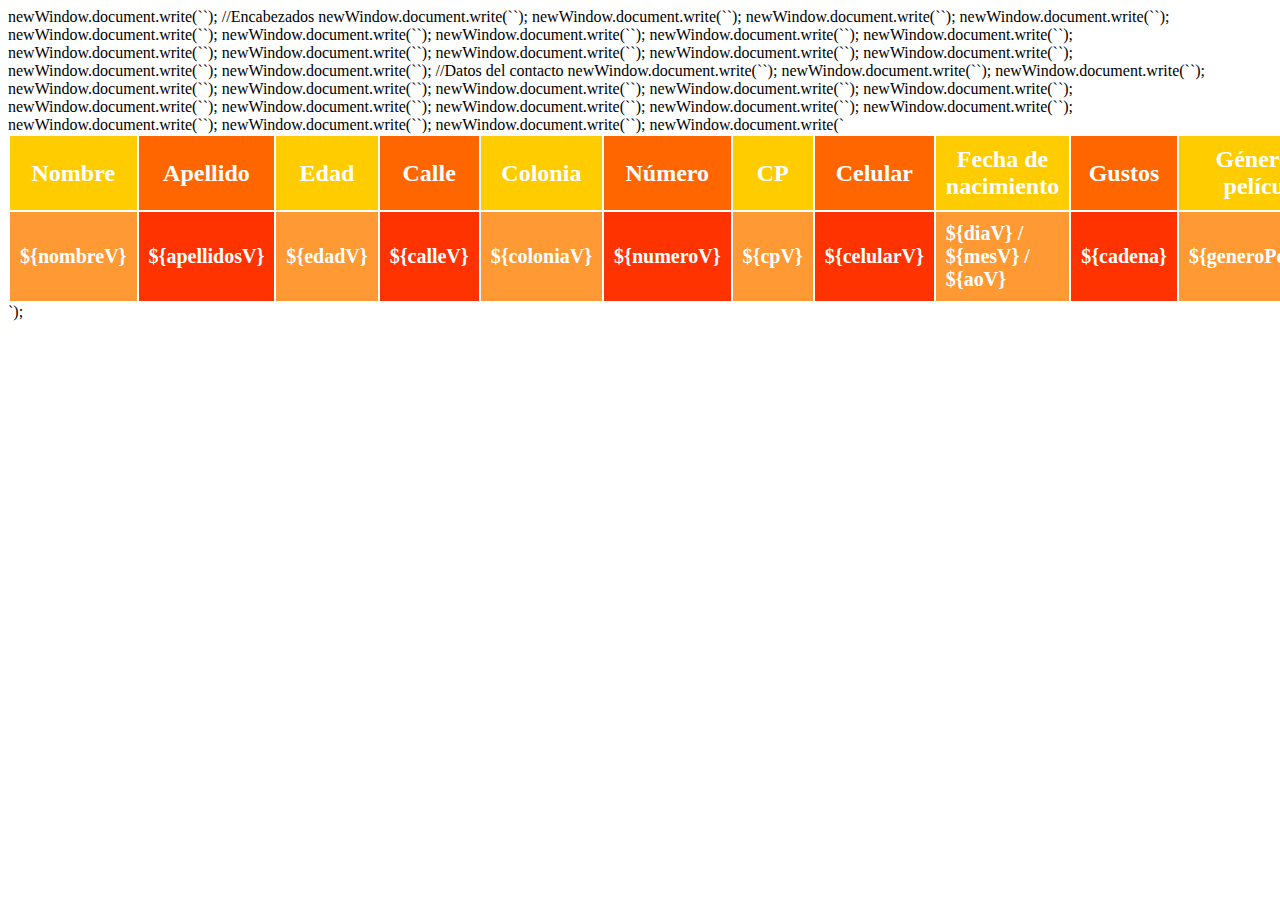
<file: Formulario2HTML/pruebas.html>
<!DOCTYPE html>
<html lang="en">
<head>
    <meta charset="UTF-8">
    <meta http-equiv="X-UA-Compatible" content="IE=edge">
    <meta name="viewport" content="width=device-width, initial-scale=1.0">
    <title>Document</title>
</head>
<body>
  newWindow.document.write(`<table>`);
    //Encabezados
    newWindow.document.write(`<tr>`);

    newWindow.document.write(`<th style="background-color: #FFCC00; color: white; font-weight: bold; font-size: 24px; padding: 10px;">Nombre</th>`);
    newWindow.document.write(`<th style="background-color: #FF6600; color: white; font-weight: bold; font-size: 24px; padding: 10px;">Apellido</th>`);
    newWindow.document.write(`<th style="background-color: #FFCC00; color: white; font-weight: bold; font-size: 24px; padding: 10px;">Edad</th>`);
    newWindow.document.write(`<th style="background-color: #FF6600; color: white; font-weight: bold; font-size: 24px; padding: 10px;">Calle</th>`);
    newWindow.document.write(`<th style="background-color: #FFCC00; color: white; font-weight: bold; font-size: 24px; padding: 10px;">Colonia</th>`);
    newWindow.document.write(`<th style="background-color: #FF6600; color: white; font-weight: bold; font-size: 24px; padding: 10px;">Número</th>`);
    newWindow.document.write(`<th style="background-color: #FFCC00; color: white; font-weight: bold; font-size: 24px; padding: 10px;">CP</th>`);
    newWindow.document.write(`<th style="background-color: #FF6600; color: white; font-weight: bold; font-size: 24px; padding: 10px;">Celular</th>`);
    newWindow.document.write(`<th style="background-color: #FFCC00; color: white; font-weight: bold; font-size: 24px; padding: 10px;">Fecha de nacimiento</th>`);
    newWindow.document.write(`<th style="background-color: #FF6600; color: white; font-weight: bold; font-size: 24px; padding: 10px;">Gustos</th>`);
    newWindow.document.write(`<th style="background-color: #FFCC00; color: white; font-weight: bold; font-size: 24px; padding: 10px;">Género de películas</th>`);
    newWindow.document.write(`<th style="background-color: #FF6600; color: white; font-weight: bold; font-size: 24px; padding: 10px;">Película favorita</th>`);
    newWindow.document.write(`<th style="background-color: #FFCC00; color: white; font-weight: bold; font-size: 24px; padding: 10px;">Actividades</th>`);
    newWindow.document.write(`<th style="background-color: #FF6600; color: white; font-weight: bold; font-size: 24px; padding: 10px;">Profesión/ Trabajo</th>`);

    newWindow.document.write(`</tr>`);
    //Datos del contacto
    newWindow.document.write(`<tr>`);

    newWindow.document.write(`<td style="background-color: #FF9933; color: white; font-weight: bold; font-size: 20px; padding: 10px;">${nombreV}</td>`);
    newWindow.document.write(`<td style="background-color: #FF3300; color: white; font-weight: bold; font-size: 20px; padding: 10px;">${apellidosV}</td>`);
    newWindow.document.write(`<td style="background-color: #FF9933; color: white; font-weight: bold; font-size: 20px; padding: 10px;">${edadV}</td>`);
    newWindow.document.write(`<td style="background-color: #FF3300; color: white; font-weight: bold; font-size: 20px; padding: 10px;">${calleV}</td>`);
    newWindow.document.write(`<td style="background-color: #FF9933; color: white; font-weight: bold; font-size: 20px; padding: 10px;">${coloniaV}</td>`);
    newWindow.document.write(`<td style="background-color: #FF3300; color: white; font-weight: bold; font-size: 20px; padding: 10px;">${numeroV}</td>`);
    newWindow.document.write(`<td style="background-color: #FF9933; color: white; font-weight: bold; font-size: 20px; padding: 10px;">${cpV}</td>`);
    newWindow.document.write(`<td style="background-color: #FF3300; color: white; font-weight: bold; font-size: 20px; padding: 10px;">${celularV}</td>`);
    newWindow.document.write(`<td style="background-color: #FF9933; color: white; font-weight: bold; font-size: 20px; padding: 10px;">${diaV} / ${mesV} / ${aoV}</td>`);
    newWindow.document.write(`<td style="background-color: #FF3300; color: white; font-weight: bold; font-size: 20px; padding: 10px;">${cadena} </td>`);
    newWindow.document.write(`<td style="background-color: #FF9933; color: white; font-weight: bold; font-size: 20px; padding: 10px;">${generoPeliculas}</td>`);
    newWindow.document.write(`<td style="background-color: #FF3300; color: white; font-weight: bold; font-size: 20px; padding: 10px;">${peliculaFavorita}</td>`);
    newWindow.document.write(`<td style="background-color: #FF9933; color: white; font-weight: bold; font-size: 20px; padding: 10px;">${actividad}</td>`);
    newWindow.document.write(`<td style="background-color: #FF3300; color: white; font-weight: bold; font-size: 20px; padding: 10px;">${dedicas}</td>`);
    newWindow.document.write(`</tr>`);
    
    newWindow.document.write(`</table>`);  
     
</body>
</html>
</file>
